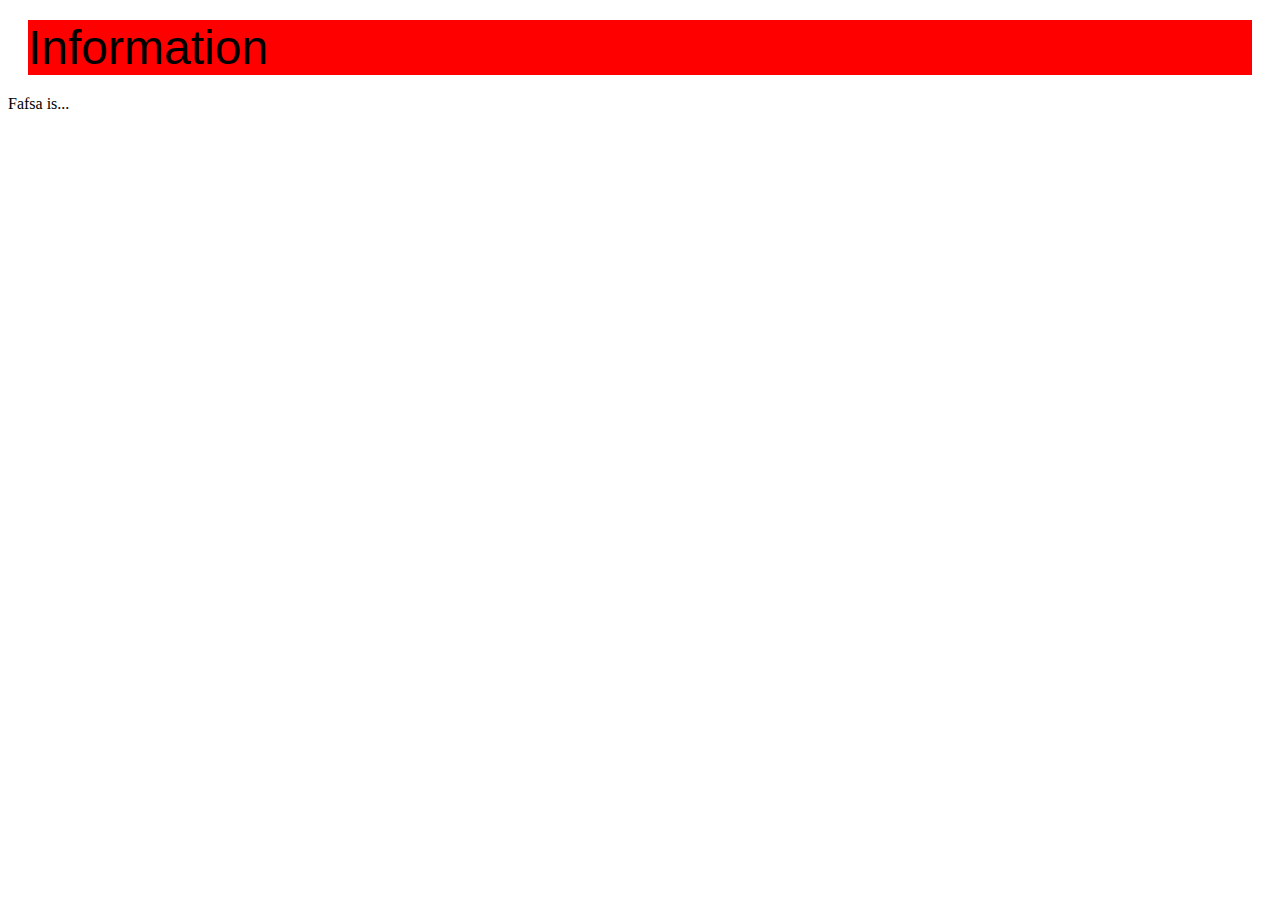
<file: Information Webpage/index.htm>
﻿<!DOCTYPE html PUBLIC "-//W3C//DTD XHTML 1.0 Transitional//EN" "http://www.w3.org/TR/xhtml1/DTD/xhtml1-transitional.dtd">
<html xmlns="http://www.w3.org/1999/xhtml" >
<head>
    <title>Information</title>
    <link rel="stylesheet" type="text/css" href="Styles.css"/>
</head>
<body>
    <div id="container">
        <div id="header">
        <font size="24" font face="Arial">Information</font>
        </div>
        <div id="fafsa">
        Fafsa is...
        </div>
    
    
    
    
    </div>

</body>
</html>
</file>
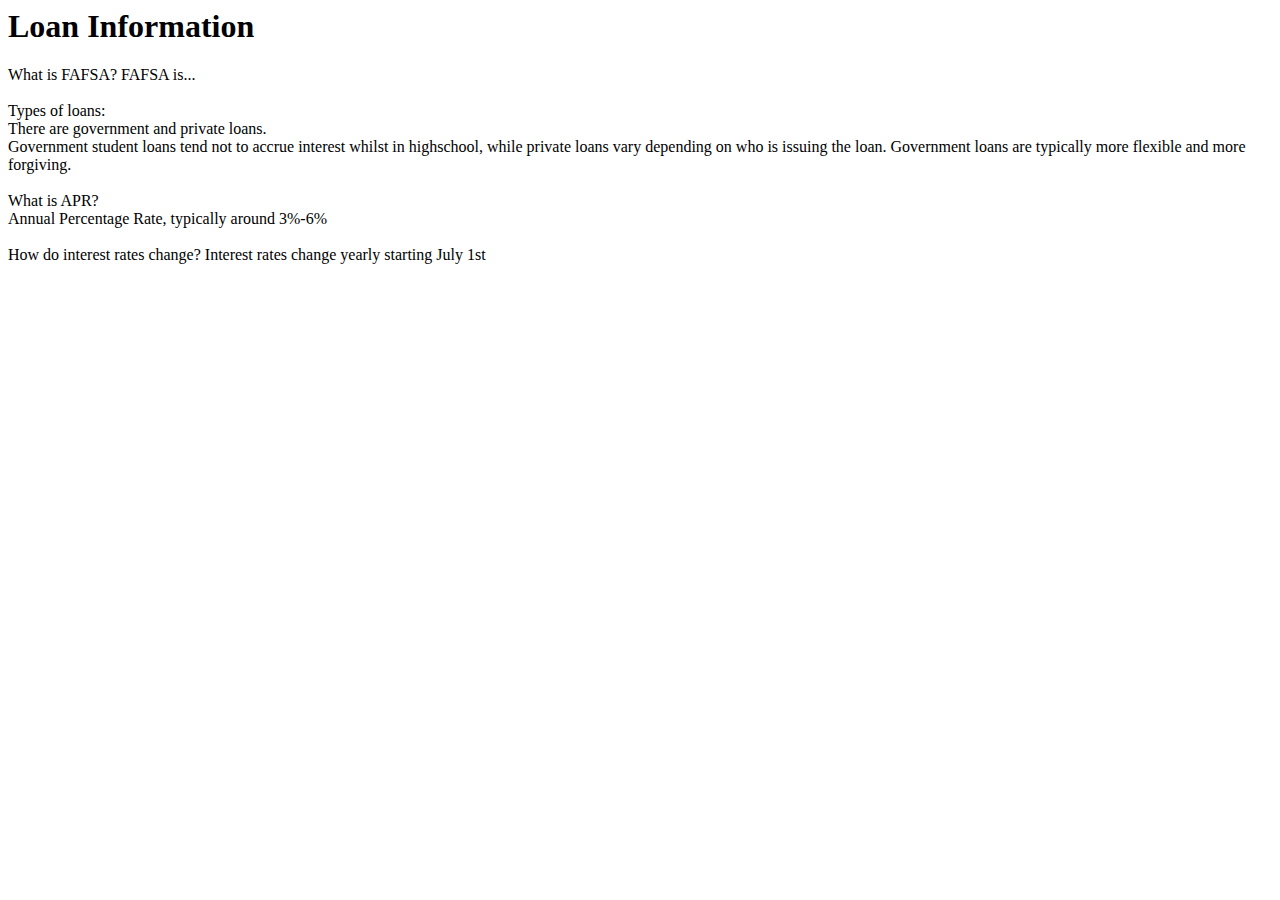
<file: Project_Info.html>
<html>

<head>
<!--
	Info Project Page

	Brevin Wapp
	Mahlik Helm
	Bo Stinson
	Collin Pochel
-->
<title> Information </title>
</head>
<body>
<h1> Loan Information </h1>
<p> What is FAFSA? FAFSA is...<br/><br/>
Types of loans:<br>
There are government and private loans.<br/>
Government student loans tend not to accrue interest whilst in highschool, while private loans vary
depending on who is issuing the loan. Government loans are typically more flexible and more forgiving.<br><br>
What is APR? <br>Annual Percentage Rate, typically around 3%-6%<br><br>
How do interest rates change? Interest rates change yearly starting July 1st </p>
</body>
</html>
</file>
<file: Information Webpage/Styles.css>
﻿body
{
    background-color: White;
}
    #header
    {
        background-color: Red;
        margin:20px;
    }
</file>
